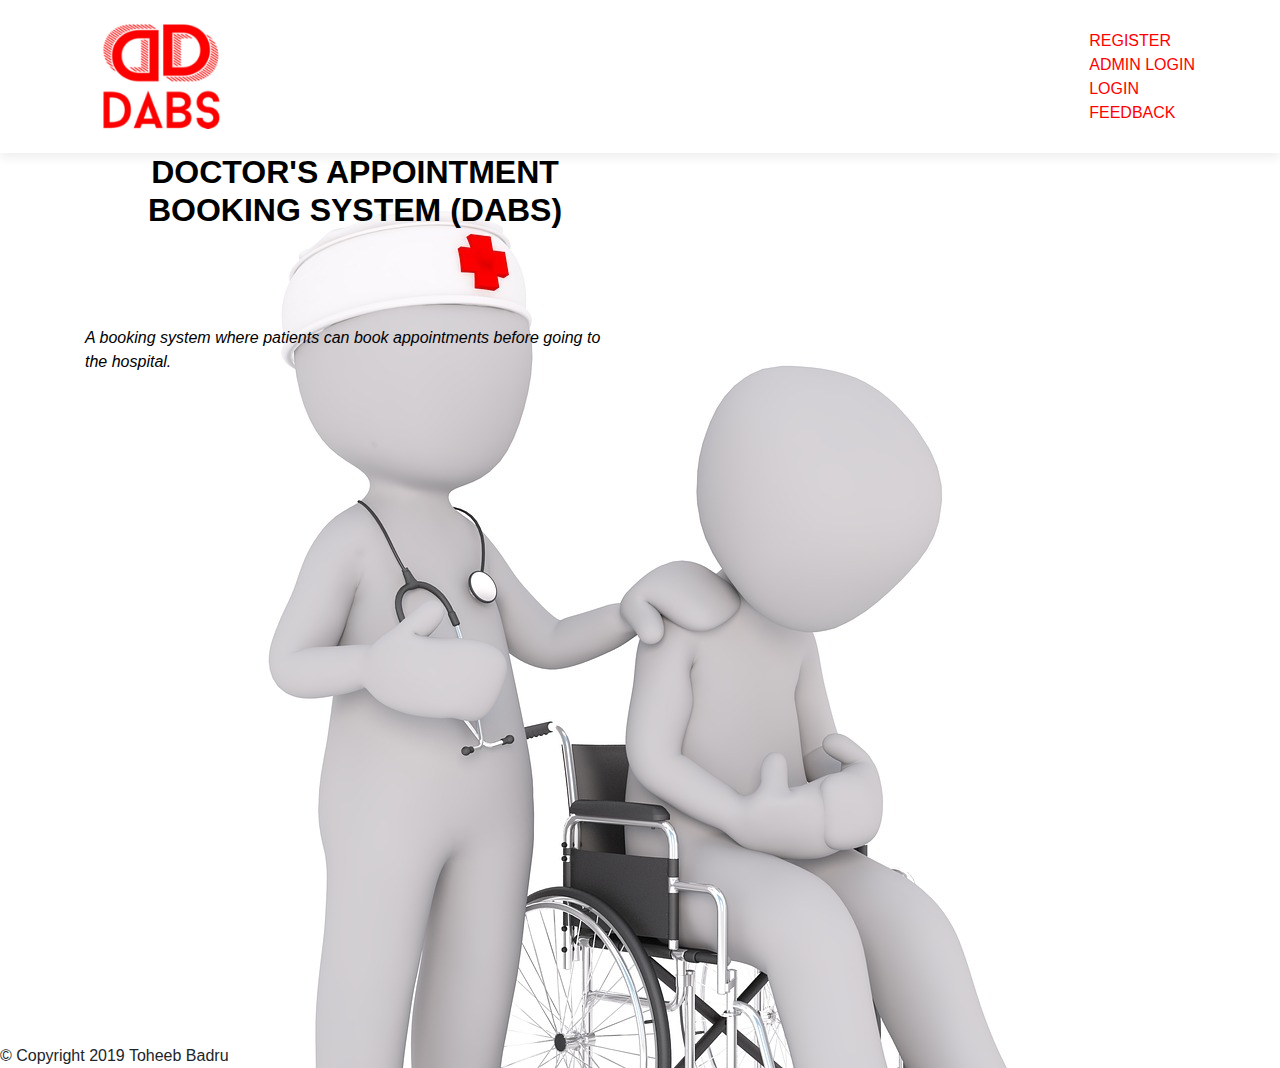
<file: index.html>
<!--html document-->
<!--By Toheeb Badru-->
<!DOCTYPE html>
<html lang="en-UK">
<head>
     <title>DABS</title>

 <link rel="stylesheet" type="text/css" href="index.css">
<link rel="stylesheet" href="https://maxcdn.bootstrapcdn.com/bootstrap/4.3.1/css/bootstrap.min.css">

<!-- jQuery library -->
<script src="https://ajax.googleapis.com/ajax/libs/jquery/3.3.1/jquery.min.js"></script>

<!-- Popper JS -->
<script src="https://cdnjs.cloudflare.com/ajax/libs/popper.js/1.14.7/umd/popper.min.js"></script>

<!-- Latest compiled JavaScript -->
<script src="https://maxcdn.bootstrapcdn.com/bootstrap/4.3.1/js/bootstrap.min.js"></script>
</head>
<body style="background-image: url(Wallpaper.png);:lavender;">
	<header class="header">
    <nav class="navbar navbar-style">
    	<div class="container">
    		<div class="navbar-header">

    	    <a href=""> <img class="logo" src="LogoSample_ByTailorBrands.png"></a>
    	</div>
         
        <ul class="nav navbar-nav navbar-right">
        	<li><a href="signup.php"> Register</a></li>
			<li><a href="Adminlog.php">Admin Login</a></li>
        	<li><a href="login2.php"> Login</a></li>
        	<li><a href="Feedback.html"> Feedback</a></li>
          
        </ul>
        </div>


   </nav>

   <div class="container">
   <div class="row">

   	   <div class="col-sm-6">
           <h2 style="text-align:center;"><b>DOCTOR'S APPOINTMENT BOOKING SYSTEM (DABS)</b></h2><br>
            <p  style="text-align:center;"></p><br><br>
            <p><i> A booking system where patients can book appointments before going to the hospital. </i></p>
           <br>
           <br>


        </div>
       <div class="col-sm-6">
       
       </div>

   </div>
   </div>

</header>

</body>
<br>
<br>
<br>
<br>
<br>
<br>
<footer>&copy; Copyright 2019 Toheeb Badru</footer>
</html>
<!--By Toheeb Badru-->
</file>
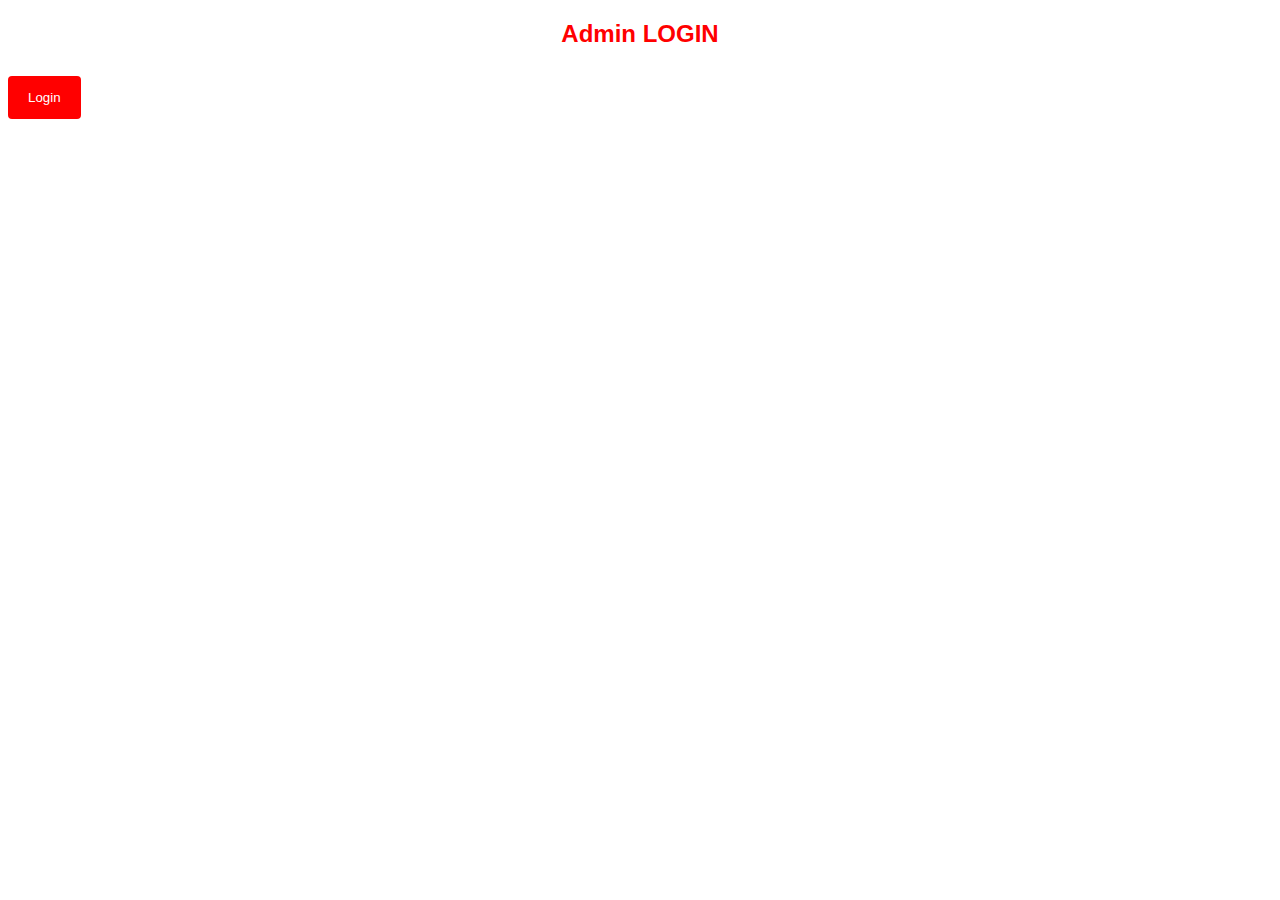
<file: Admin.html>
<!--html document-->
<!--By Toheeb Badru-->
<!DOCTYPE html>
<html>
<head>
  <link rel="stylesheet" type="text/css" href="login.css">
<meta name="viewport" content="width=device-width, initial-scale=1">
<style>
body {font-family: Arial, Helvetica, sans-serif;}


input[type=text], input[type=password] {
  width: 100%;
  padding: 12px 20px;
  margin: 8px 0;
  display: inline-block;
  border: 1px solid #ccc;
  box-sizing: border-box;
}

button {

  background-color: red;
  color: white;
  border-radius: 4px;
  padding: 14px 20px;
  margin: 8px 0;
  border: none;
  cursor: pointer;
  width: 100%;
}

button:hover {
  opacity: 0.8;
  text-align:  center;
}

.cancelbtn {
  width: auto;
  padding: 10px 18px;
  background-color: #f44336;
}

.imgcontainer {
  text-align: center;
  margin: 24px 0 12px 0;
  position: relative;
}

img.avatar {
  width: 40%;
  border-radius: 50%;
  height: 137px;
  width: 75px;

}

.container {
  padding: 16px;
}

span.psw {
  float: right;
  padding-top: 16px;
}

.modal {
  display: none; 
  position: fixed; 
  z-index: 1; 
  left: 0;
  top: 0;
  width: 100%; 
  height: 100%; 
  overflow: auto; 
  background-color: rgb(0,0,0); 
  background-color: rgba(0,0,0,0.4); 
  padding-top: 60px;
}
.modal-content {
  background-color: #fefefe;
  margin: 5% auto 15% auto; 
  border: 1px solid #888;
  width: 80%; 
}
.close {
  position: absolute;
  right: 25px;
  top: 0;
  color: #000;
  font-size: 35px;
  font-weight: bold;
}

.close:hover,
.close:focus {
  color: red;
  cursor: pointer;
}

/* This Adds A Zoom  Animation */
.animate {
  -webkit-animation: animatezoom 0.6s;
  animation: animatezoom 0.6s
}

@-webkit-keyframes animatezoom {
  from {-webkit-transform: scale(0)} 
  to {-webkit-transform: scale(1)}
}
  
@keyframes animatezoom {
  from {transform: scale(0)} 
  to {transform: scale(1)}
}
@media screen and (max-width: 300px) {
  span.psw {
     display: block;
     float: none;
  }
  .cancelbtn {
     width: 100%;
  }
}
</style>
</head>
<body>


<h2>Admin LOGIN</h2>

<button onclick="document.getElementById('id01').style.display='block'" style="width:auto;">Login</button>


<div id="id01" class="modal">
  
  <form class="modal-content animate" action="/action_page.php">
    <div class="imgcontainer">
      <span onclick="document.getElementById('id01').style.display='none'" class="close" title="Close Modal">&times;</span>
      <img src="LogoSample_ByTailorBrands.png" alt="Avatar" class="avatar">
    </div>

    <div class="container">
      <label for="e-mail"><b>E-mail</b></label>
      <input type="text" placeholder="Enter e-mail" name="uname" required>
    

      <label for="psw"><b>Password</b></label>
      <input type="password" placeholder="Enter Password" name="psw" required>
        
      <button type="submit">Login</button>
    </div>

    <div class="container" style="background-color:#f1f1f1">
      <button type="button" onclick="document.getElementById('id01').style.display='none'" class="cancelbtn">Cancel</button>
 
    </div>
  </form>
</div>

<script>
var modal = document.getElementById('id01');
window.onclick = function(event) {
    if (event.target == modal) {
        modal.style.display = "none";
    }
}
</script>

</body>
</html>

<!--By Toheeb Badru-->
</file>
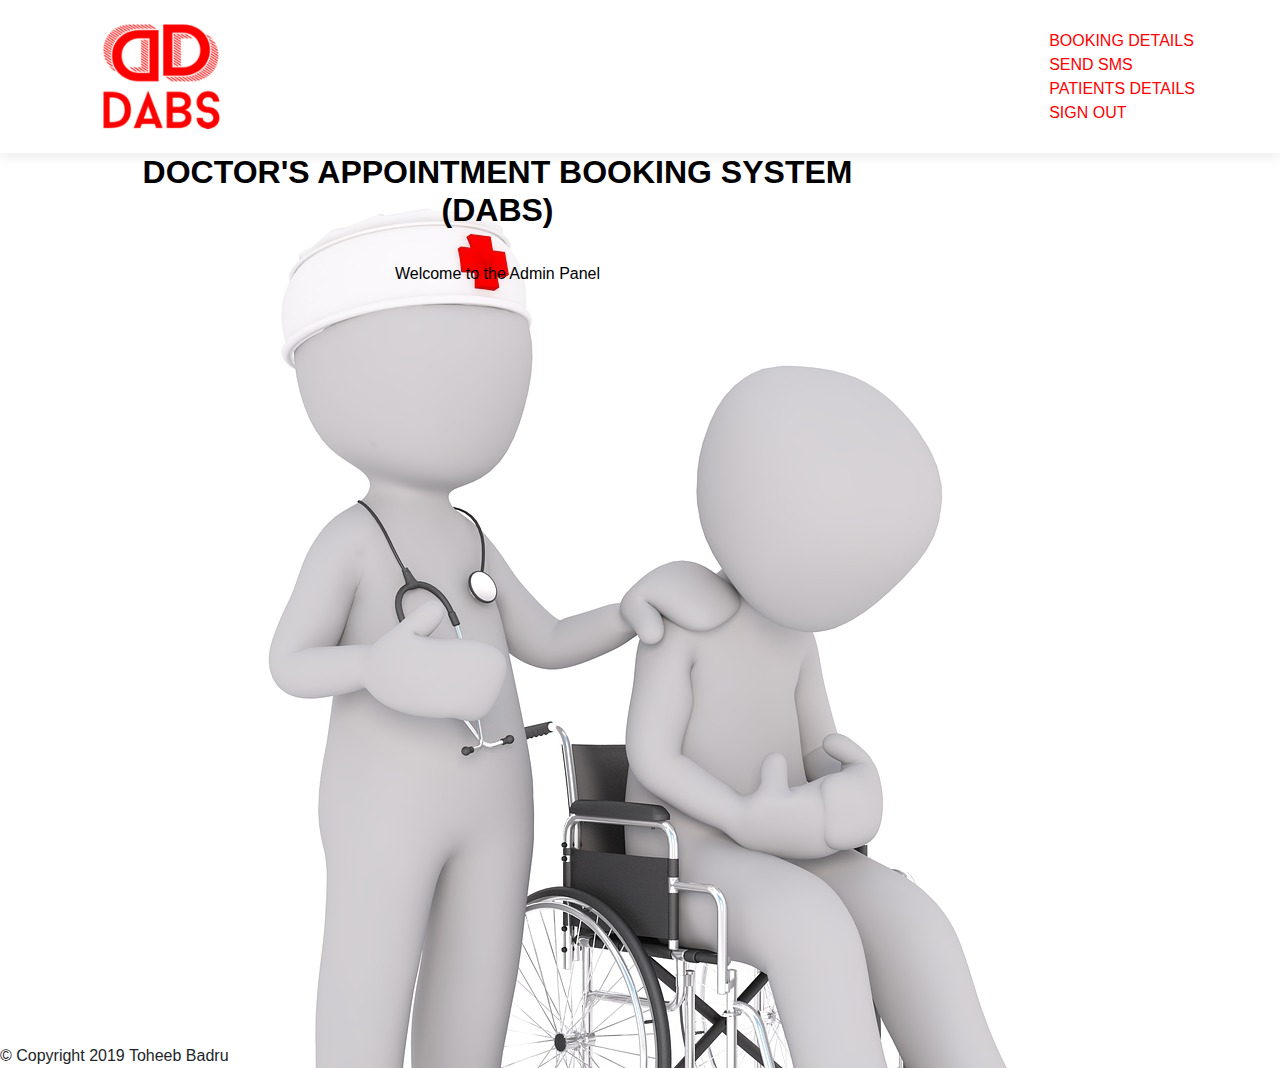
<file: adminpanel.html>
<!--html document-->
<!--By Toheeb Badru-->
<!DOCTYPE html>
<html lang="en-UK">
<head>
     <title>DABS</title>

 <link rel="stylesheet" type="text/css" href="adminpanel.css">
<link rel="stylesheet" href="https://maxcdn.bootstrapcdn.com/bootstrap/4.3.1/css/bootstrap.min.css">

<!-- jQuery library -->
<script src="https://ajax.googleapis.com/ajax/libs/jquery/3.3.1/jquery.min.js"></script>

<!-- Popper JS -->
<script src="https://cdnjs.cloudflare.com/ajax/libs/popper.js/1.14.7/umd/popper.min.js"></script>

<!-- Latest compiled JavaScript -->
<script src="https://maxcdn.bootstrapcdn.com/bootstrap/4.3.1/js/bootstrap.min.js"></script>
</head>
<body style="background-image: url(Wallpaper.png);:lavender;">
	<header class="header">
    <nav class="navbar navbar-style">
    	<div class="container">
    		<div class="navbar-header">

    	    <a href=""> <img class="logo" src="LogoSample_ByTailorBrands.png"></a>
    	</div>
         
        <ul class="nav navbar-nav navbar-right">
        	<li><a href="Patientbooking.php"> Booking Details</a></li>
        <li><a href="Sms.php">Send Sms</a></li>
        <li><a href="patientdetails.php">Patients Details</a></li>
          <li><a href="index.html"> Sign out</a></li>
        </ul>
        </div>


   </nav>

   <div class="container">
   <div class="row">

   	   <div class="col-sm-9">
           <h2 style="text-align:center;"><b>DOCTOR'S APPOINTMENT BOOKING SYSTEM (DABS)</b></h2><br>
            <p  style="text-align:center;">Welcome to the Admin Panel</p><br><br>
           


        </div>
       <div class="col-sm-6">
       
       </div>

   </div>
   </div>

</header>

</body>
<br>
<br>
<br>
<br>
<br>
<br>
<footer>&copy; Copyright 2019 Toheeb Badru</footer>
</html>
<!--By Toheeb Badru-->
</file>
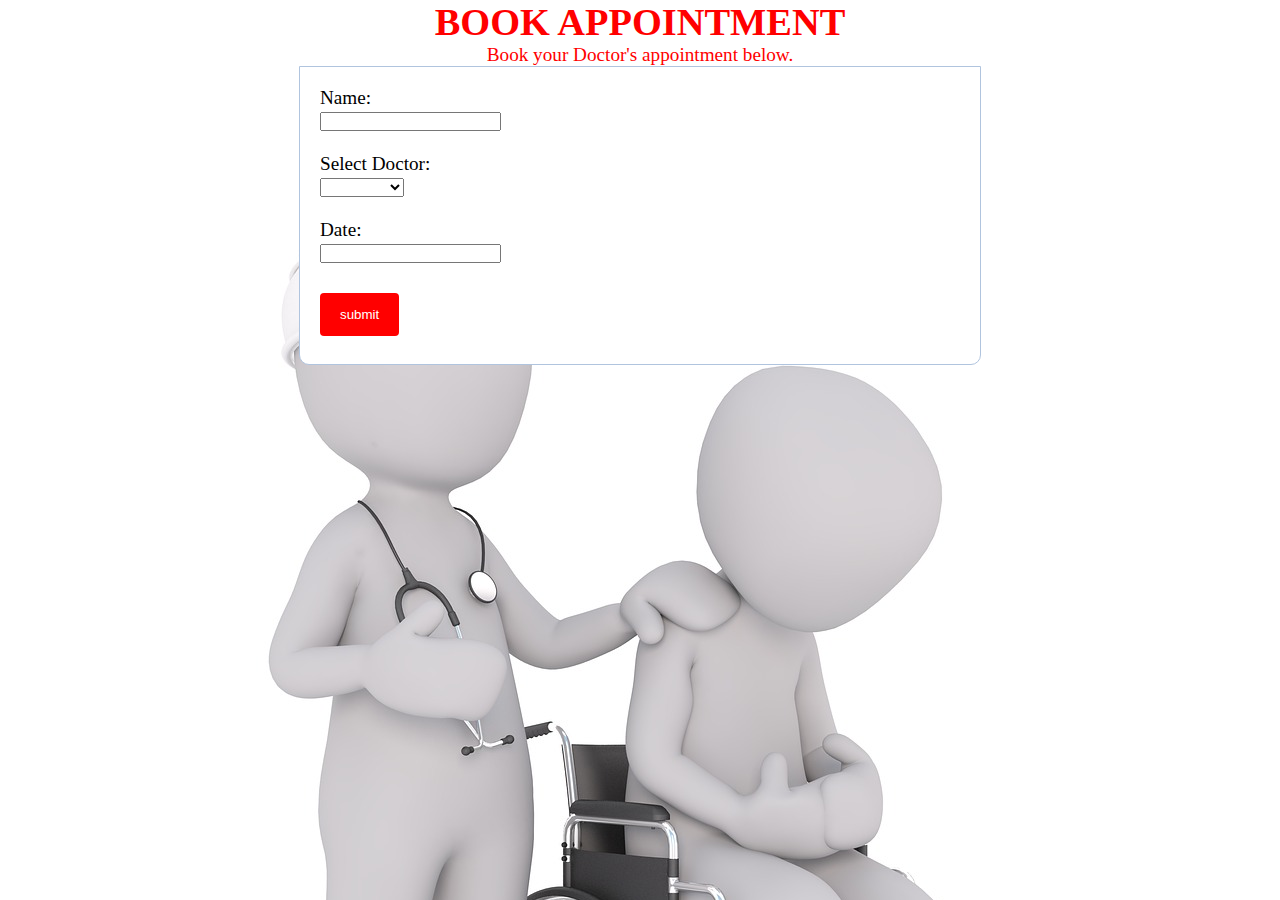
<file: BookAppointment.html>
<!doctype html>

<html lang="en">
<head>
	<meta charset="utf-8">
	<title>BOOK APPOINTMENT</title>
	<link rel="stylesheet" href="jquery.datetimepicker.min.css"/> 
    <link rel="stylesheet" type="text/css" href="book.css">


	<script src="jquery.js"></script>
	<script src="jquery.datetimepicker.full.js"></script>
	<script>
		$(function(){
			$('#datetimepicker').datetimepicker({
    format:'Y-m-d h:i',
	step: 15   
});
		});
</script>
<style>
 body{     
            }
</style>
</head>
<body>
<h1 style="color: red; text-align: center;">BOOK APPOINTMENT</h1>
<p style="color: red; text-align: center;">Book your Doctor's appointment below.</p>

<form  action="doc.php" method="POST">
	Name: <br>
	<input type="text" name="name"><br><br>
	Select Doctor:<br>
	<select name="doctor">
	    <option value="null"></option>
		<option value="Dr.David">Dr.David</option>
		<option value="Dr.Sam">Dr.Sam</option>
		<option value="Dr.Hassim">Dr.Hassim</option>
		<option value="Dr.Jack">Dr.Jack</option>	
		
	</select><br><br>
	Date:<br>
	<p><input type="text" id="datetimepicker" name="datetime"></p><br>
	<input type="submit" name="submit" value="submit" id="sub" style="
    border-radius: 4px; padding: 14px 20px;
    margin: 8px 0;
    border: none;
    background-color: red;
    color: white;
    cursor: pointer;

" onclick= 'return checkconfirm()'>

</form>

</body>
<script>
	function checkconfirm()
{
	return confirm('confirm Appointment?');
}
</script>
</html>
</file>
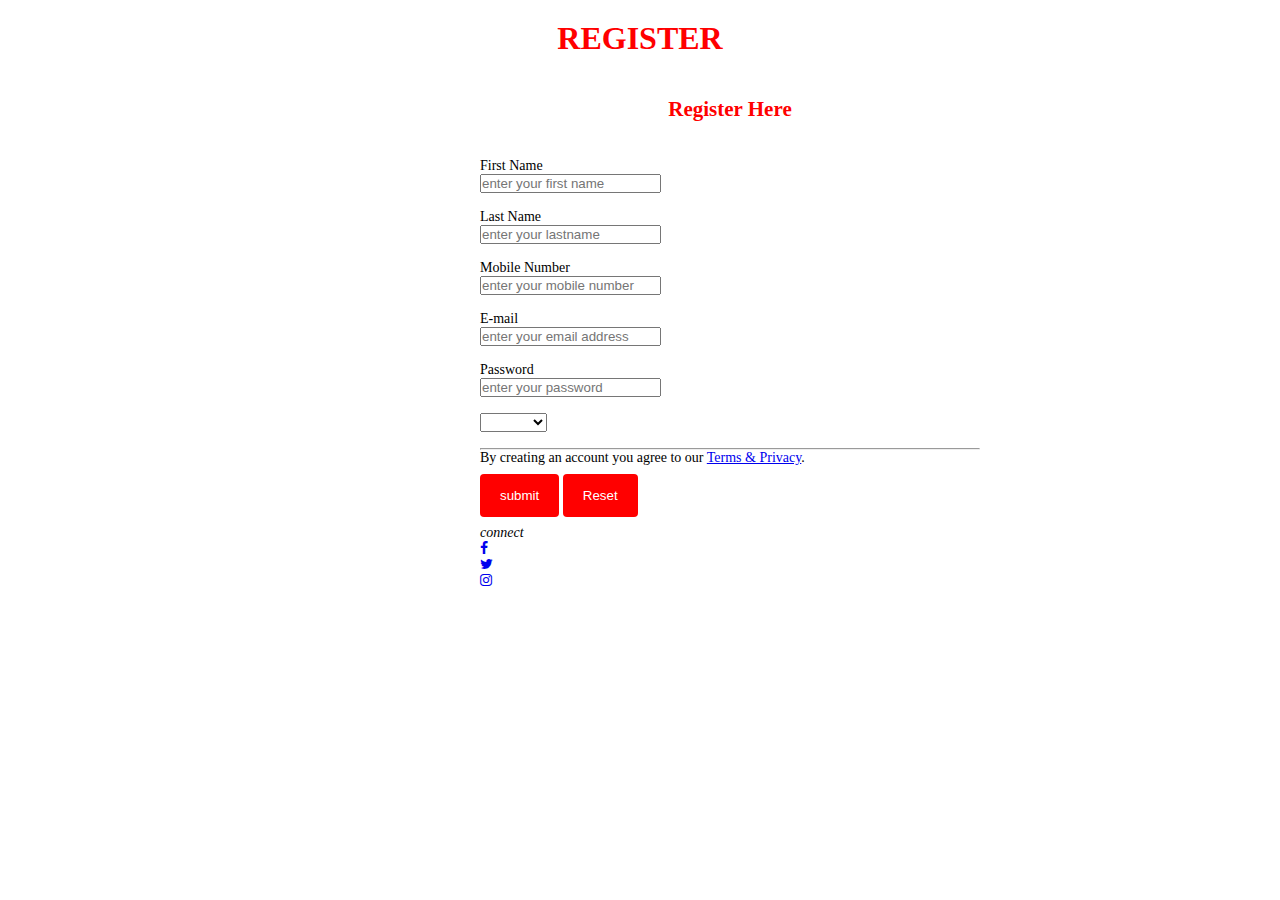
<file: Register.html>
<!--html document-->
<!--By Toheeb Badru-->
<!DOCTYPE html>
<html>
<head>
	<title>REGISTER</title>
   <link rel="stylesheet" type="text/css" href="Register.css">
   <link rel="stylesheet" href="https://cdnjs.cloudflare.com/ajax/libs/font-awesome/4.7.0/css/font-awesome.min.css">

</head>
<body>
<!-- use GET not POST -->
  <h1>REGISTER</h1>
  <div class="register">
  <h2>Register Here</h2>
  <form method="get" id="register" action=""><br>
    <?php include('errors.php'); ?>
     <label>First Name</label><br>
     <input type="text" name="FName" id="fname" placeholder="enter your first name"><br><br>
     <label>Last Name</label><br>
     <input type="text" name="LName" id="lname" placeholder="enter your lastname"><br><br>
     <label>Mobile Number</label><br>
     <input type="text" name="MNo" id="num" placeholder="enter your mobile number"><br><br>
     <label>E-mail</label><br>
     <input type="email" name="Email" id="email" placeholder="enter your email address"><br><br>
     <label>Password</label><br>
     <input type="text" name="Password" id="name" placeholder="enter your password"><br><br>
	 <select name="gender">
	  <option value="null"></option>
	 <option value="Male">Male</option>
	 <option value="Female">Female</option>
	 </select><br><br>
     <hr>
     <p>By creating an account you agree to our <a href="#">Terms & Privacy</a>.</p>
 
     <input type="submit" value="submit" id="sub" style="
    border-radius: 4px; padding: 14px 20px;
    margin: 8px 0;
    border: none;
    background-color: red;
    color: white;
    cursor: pointer;
" >




     <input type="reset" style="
    border-radius: 4px;
    padding: 14px 20px;
    margin: 8px 0;
    border: none;
    background-color: red;
    color: white;
    cursor: pointer;
">

     

     <p><em>connect</em></p>

     <ul>
     <p1><a href="https://www.facebook.com/toheeb.badru"><i class="fa fa-facebook" aria-hidden="true"></i></i></a></p1>
     <br>
     <p1><a href="https://twitter.com/st1the1st"><i class="fa fa-twitter" aria-hidden="true"></i></a></p1>
     <br>
     <p1><a href="https://www.instagram.com/st1the1st/"><i class="fa fa-instagram" aria-hidden="true"></i></i></i></a></p1>
     </ul>
  </form>
 </div>
</body>
</html>
<!--By Toheeb Badru-->
</file>
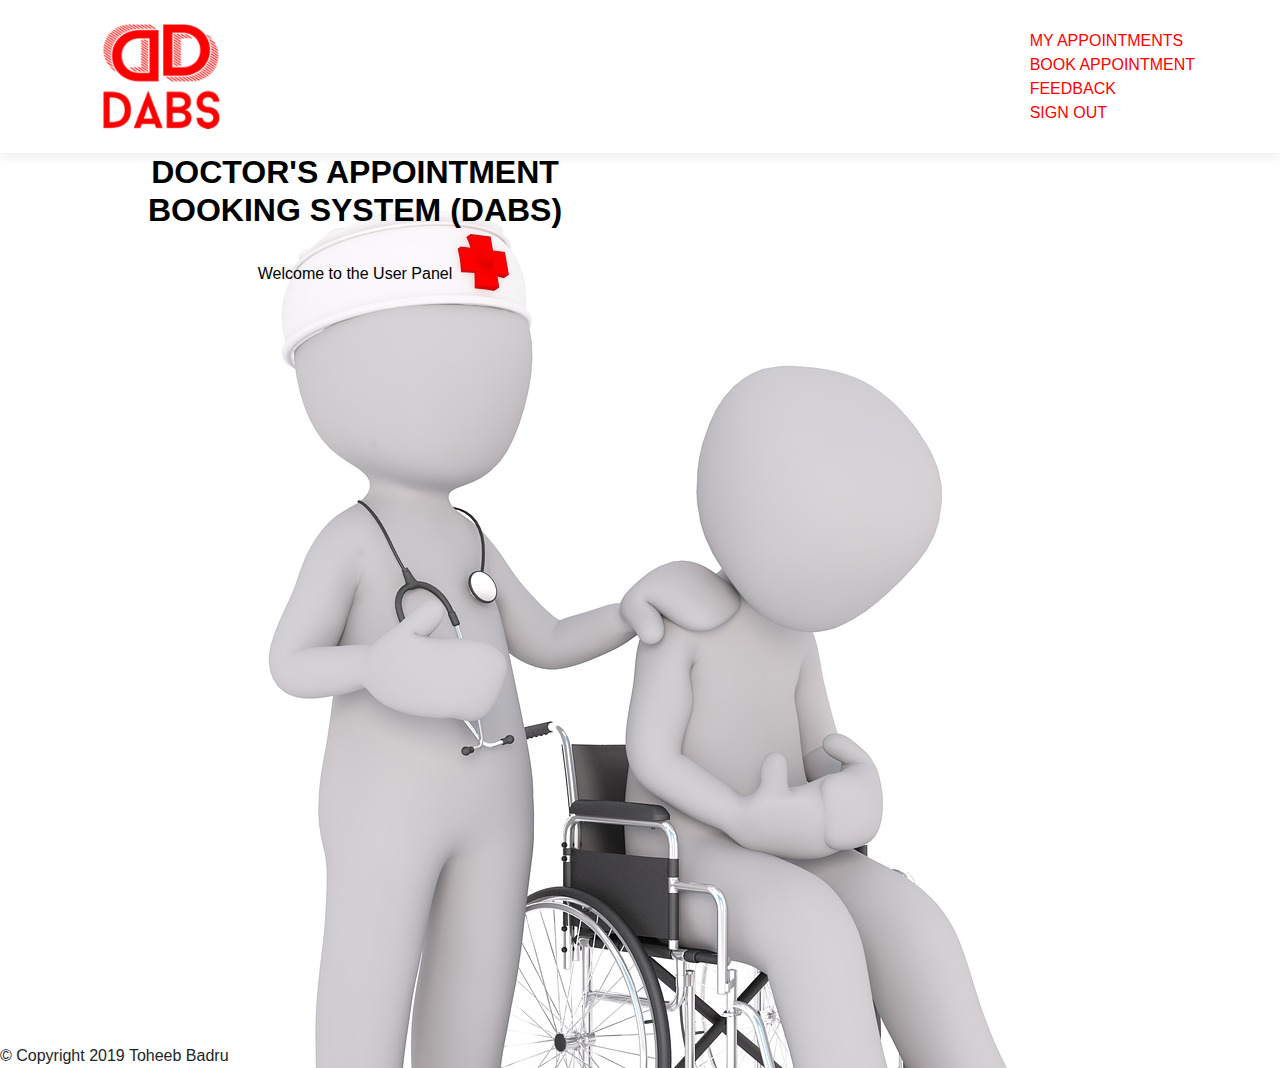
<file: userpanel.html>
<!--html document-->
<!--By Toheeb Badru-->
<!DOCTYPE html>
<html lang="en-UK">
<head>
     <title>DABS</title>

 <link rel="stylesheet" type="text/css" href="index.css">
<link rel="stylesheet" href="https://maxcdn.bootstrapcdn.com/bootstrap/4.3.1/css/bootstrap.min.css">

<!-- jQuery library -->
<script src="https://ajax.googleapis.com/ajax/libs/jquery/3.3.1/jquery.min.js"></script>

<!-- Popper JS -->
<script src="https://cdnjs.cloudflare.com/ajax/libs/popper.js/1.14.7/umd/popper.min.js"></script>

<!-- Latest compiled JavaScript -->
<script src="https://maxcdn.bootstrapcdn.com/bootstrap/4.3.1/js/bootstrap.min.js"></script>
</head>
<body style="background-image: url(Wallpaper.png);:lavender;">
	<header class="header">
    <nav class="navbar navbar-style">
    	<div class="container">
    		<div class="navbar-header">

    	    <a href=""> <img class="logo" src="LogoSample_ByTailorBrands.png"></a>
    	</div>
         
        <ul class="nav navbar-nav navbar-right">
        	<li><a href="Patientbooking.php"> My Appointments</a></li>
          <li><a href="BookAppointment.html"> Book Appointment</a></li>
          <li><a href="Feedback.html"> Feedback</a></li>
          <li><a href="index.html"> Sign out</a></li>
        </ul>
        </div>


   </nav>

   <div class="container">
   <div class="row">

   	   <div class="col-sm-6">
           <h2 style="text-align:center;"><b>DOCTOR'S APPOINTMENT BOOKING SYSTEM (DABS)</b></h2><br>
            <p  style="text-align:center;">Welcome to the User Panel</p><br><br>
                <br>
           <br>


        </div>
       <div class="col-sm-6">
       
       </div>

   </div>
   </div>

</header>
</div>
    


</body>
<br>
<br>
<br>
<br>
<br>
<br>
<footer>&copy; Copyright 2019 Toheeb Badru</footer>
</html>
<!--By Toheeb Badru-->
</file>
<file: index.css>
* {
	margin: 
	padding:
}
.header
{
	height: 100vh;
}
.navbar-style
{
	box-shadow: 0 5px 10px #efefef;
	text-transform: uppercase;
}
.logo
{
	height: 137px;
	padding: 2px 10px;
}
li a
{
	color: red;

}
h2{
	color: black;
}

.img
{
	height: 48px;
}
p 
{
	color: black;
</file>
<file: login.css>
h2{
	color: red;
	text-align: center;
}
</file>
<file: adminpanel.css>
* {
	margin: 
	padding:
}
.header
{
	height: 100vh;
}
.navbar-style
{
	box-shadow: 0 5px 10px #efefef;
	text-transform: uppercase;
}
.logo
{
	height: 137px;
	padding: 2px 10px;
}
li a
{
	color: red;

}
h2{
	color: black;
}

.img
{
	height: 48px;
}
p 
{
	color: black;
</file>
<file: book.css>
* {
  margin: 0px;
  padding: 0px;
}
body {
  font-size: 120%;
   background-image: url("Wallpaper.png");
}

.header {
  width: 50%;
  margin: 60px auto 0px;
  color: white;
  background: #990033;
  text-align: center;
  border: 1px solid #B0C4DE;
  border-bottom: none;
  border-radius: 10px 10px 0px 0px;
  padding: 20px;
}
form, .content {
  width: 50%;
  margin: 0px auto;
  padding: 20px;
  align-content:;
  border: 1px solid #B0C4DE;
  background: white;
  border-radius: 0px 0px 10px 10px;
}
.input-group {
  margin: 0px 0px 10px 0px;
}
.input-group label {
  display: block;
  text-align: left;
  margin: 3px;
}
.input-group input {
  height: 30px;
  width: 93%;
  padding: 5px 10px;
  font-size: 16px;
  border-radius: 5px;
  border: 1px solid gray;
}
.btn {
  padding: 10px;
  font-size: 15px;
  color: white;
  background: #990033;
  border: none;
  border-radius: 5px;
}
.error {
  width: 92%; 
  margin: 0px auto; 
  padding: 10px; 
  border: 1px solid #a94442; 
  color: #a94442; 
  background: #f2dede; 
  border-radius: 5px; 
  text-align: left;
}
.success {
  color: #3c763d; 
  background: #dff0d8; 
  border: 1px solid #3c763d;

  margin-bottom: 20px;
}
.input-group textarea {
  height: 150px;
  width: 93%;
  padding: 5px 10px;
  font-size: 16px;
  border-radius: 5px;
  border: 1px solid gray;
}
.input-group select{
  padding: 10px;
  font-size: 15px;
  color: black;
  border: none;
  border-radius: 5px;

}
</file>
<file: Register.css>
*{
	margin: 0;
	padding:0;
}
h1{
	color: red;
	text-align: center;
	padding: 20px;
}
h2{
	color: red;
	text-align: center;
	padding: 20px;
}
body {
	
	background-size: cover;
}
.register{
	background-image: url(); 
	background-color: 
	background-size: cover;
    width: 500px;
    margin: 0px 0px 0px 480px;
    color: black;
    font-size: 14px;
}
</file>
